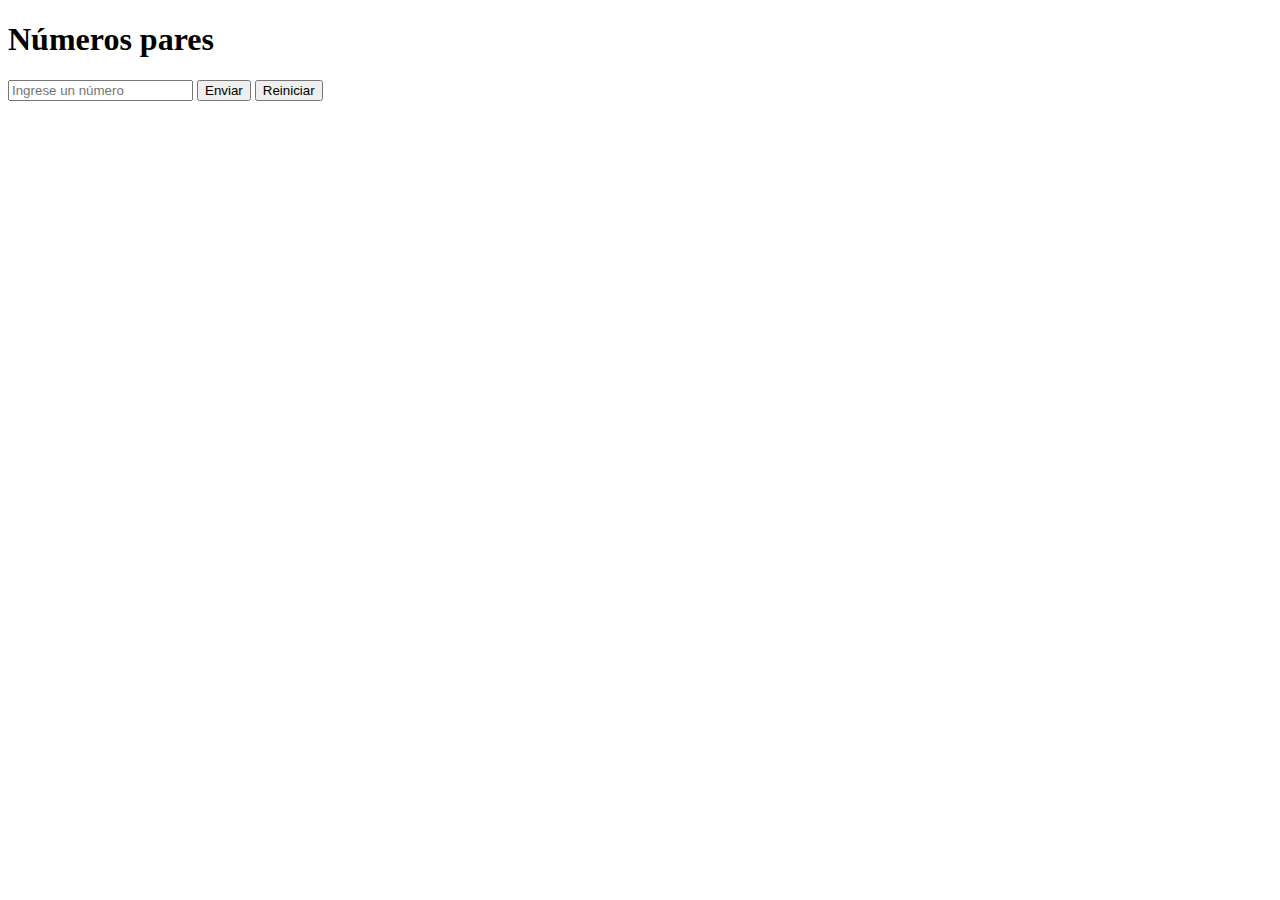
<file: numeros-pares/index.html>
<!DOCTYPE html>
<html lang="en">
<head>
    <meta charset="UTF-8">
    <meta http-equiv="X-UA-Compatible" content="IE=edge">
    <meta name="viewport" content="width=device-width, initial-scale=1.0">
    <title>Números pares</title>
    <link href="https://cdn.jsdelivr.net/npm/bootstrap@5.2.0/dist/css/bootstrap.min.css" rel="stylesheet" integrity="sha384-gH2yIJqKdNHPEq0n4Mqa/HGKIhSkIHeL5AyhkYV8i59U5AR6csBvApHHNl/vI1Bx" crossorigin="anonymous">
    <script defer src="js/scripts.js"></script>
</head>
<body>
    <div class="container">
        <h1 class="mt-5">Números pares</h1>
        <div class="input-group mb-3">
            <input id="numero" type="text" class="form-control" placeholder="Ingrese un número" aria-label="Recipient's username" aria-describedby="button-addon2">
            <button class="btn btn-success" type="button" id="button-enviar">Enviar</button>
            <button class="btn btn-primary" type="button" id="button-reiniciar">Reiniciar</button>
        </div>
        <div id="resultados">
            
        </div>
    </div>
</body>
</html>
</file>
